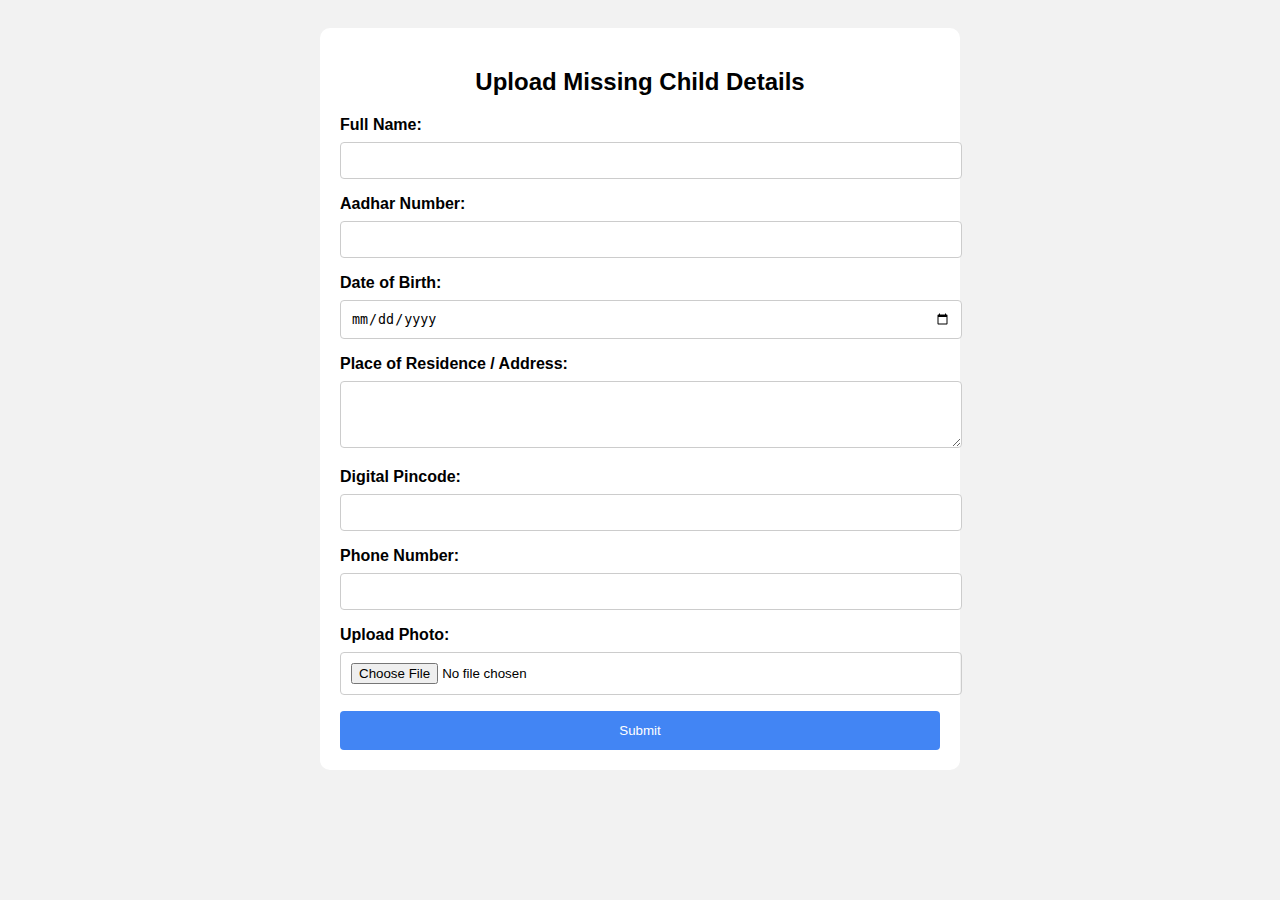
<file: index.html>
<!DOCTYPE html>
<html lang="en">
<head>
  <meta charset="UTF-8">
  <title>Find Me – Missing Children</title>
  <style>
    body {
      font-family: Arial, sans-serif;
      padding: 20px;
      background-color: #f2f2f2;
    }
    form {
      background: white;
      padding: 20px;
      border-radius: 10px;
      max-width: 600px;
      margin: auto;
    }
    h2 {
      text-align: center;
    }
    label {
      font-weight: bold;
    }
    input, textarea {
      width: 100%;
      padding: 10px;
      margin: 8px 0 16px 0;
      border: 1px solid #ccc;
      border-radius: 4px;
    }
    button {
      background-color: #4285f4;
      color: white;
      padding: 12px 20px;
      border: none;
      border-radius: 4px;
      cursor: pointer;
      width: 100%;
    }
    button:hover {
      background-color: #357ae8;
    }
  </style>
</head>
<body>

  <form id="missingForm">
    <h2>Upload Missing Child Details</h2>
    
    <label for="fullname">Full Name:</label>
    <input type="text" id="fullname" name="fullname" required>

    <label for="aadhar">Aadhar Number:</label>
    <input type="text" id="aadhar" name="aadhar" maxlength="12" required>

    <label for="dob">Date of Birth:</label>
    <input type="date" id="dob" name="dob" required>

    <label for="address">Place of Residence / Address:</label>
    <textarea id="address" name="address" rows="3" required></textarea>

    <label for="pincode">Digital Pincode:</label>
    <input type="text" id="pincode" name="pincode" required>

    <label for="phone">Phone Number:</label>
    <input type="tel" id="phone" name="phone" maxlength="10" required>

    <label for="photo">Upload Photo:</label>
    <input type="file" id="photo" name="photo" accept="image/*" required>

    <button type="submit">Submit</button>
  </form>

</body>
</html>
</file>
